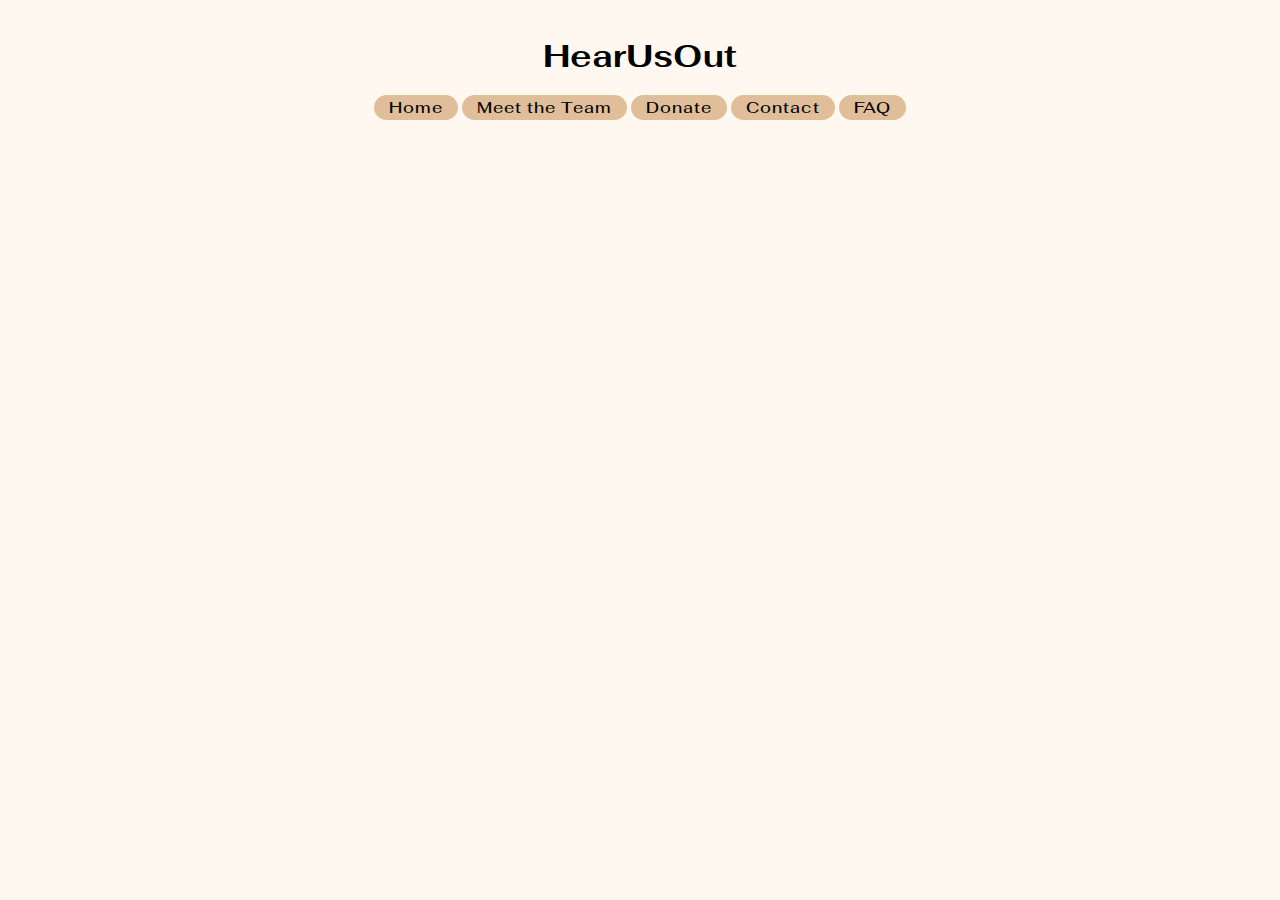
<file: index.html>
<html>
   <head>
     <link rel="stylesheet" href="Home.css">
      <title>HearUsOut</title>
   </head>
   <body>
     <center>
       <h1>HearUsOut</h1>
       <a href="index.html">Home</a>
        <a href="Meet-The-Team.html">Meet the Team</a>
        <a href="Donate.html">Donate</a>
        <a href="Contact.html">Contact</a>
        <a href="FAQ.html">FAQ</a>
     </center>
   </body>
</html>
</file>
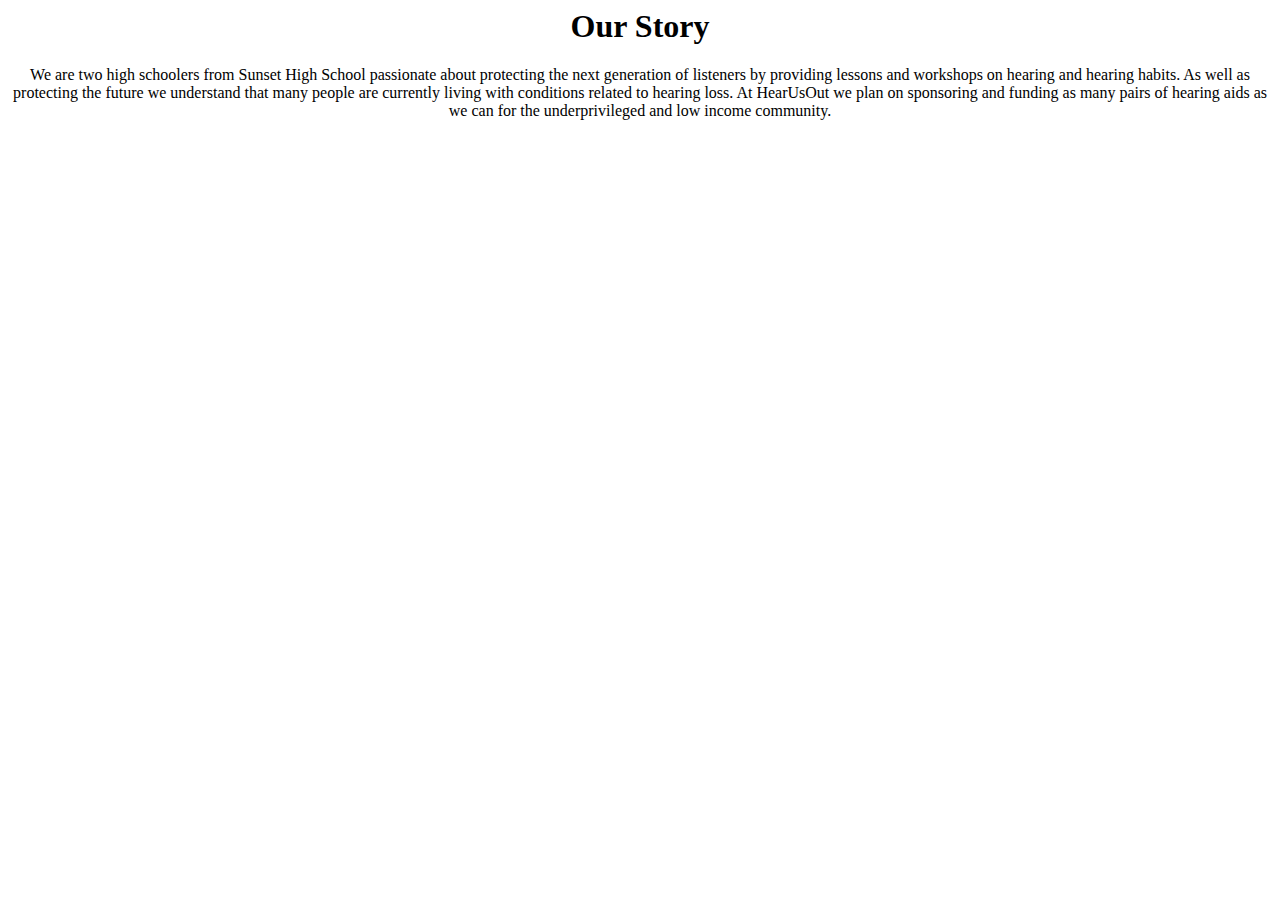
<file: about.html>
<html>
  <head>
    <title>Meet The Team</title>
  </head>
  <body>
    <center>
      <h1>Our Story</h1>
      <p>We are two high schoolers from Sunset High School passionate about protecting the next generation 
      of listeners by providing lessons and workshops on hearing and hearing habits. As well as protecting
      the future we understand that many people are currently living with conditions related to hearing loss. 
      At HearUsOut we plan on sponsoring and funding as many pairs of hearing aids as 
      we can for the underprivileged and low income community.</p>
    </center>    
  </body>
</html>
</file>
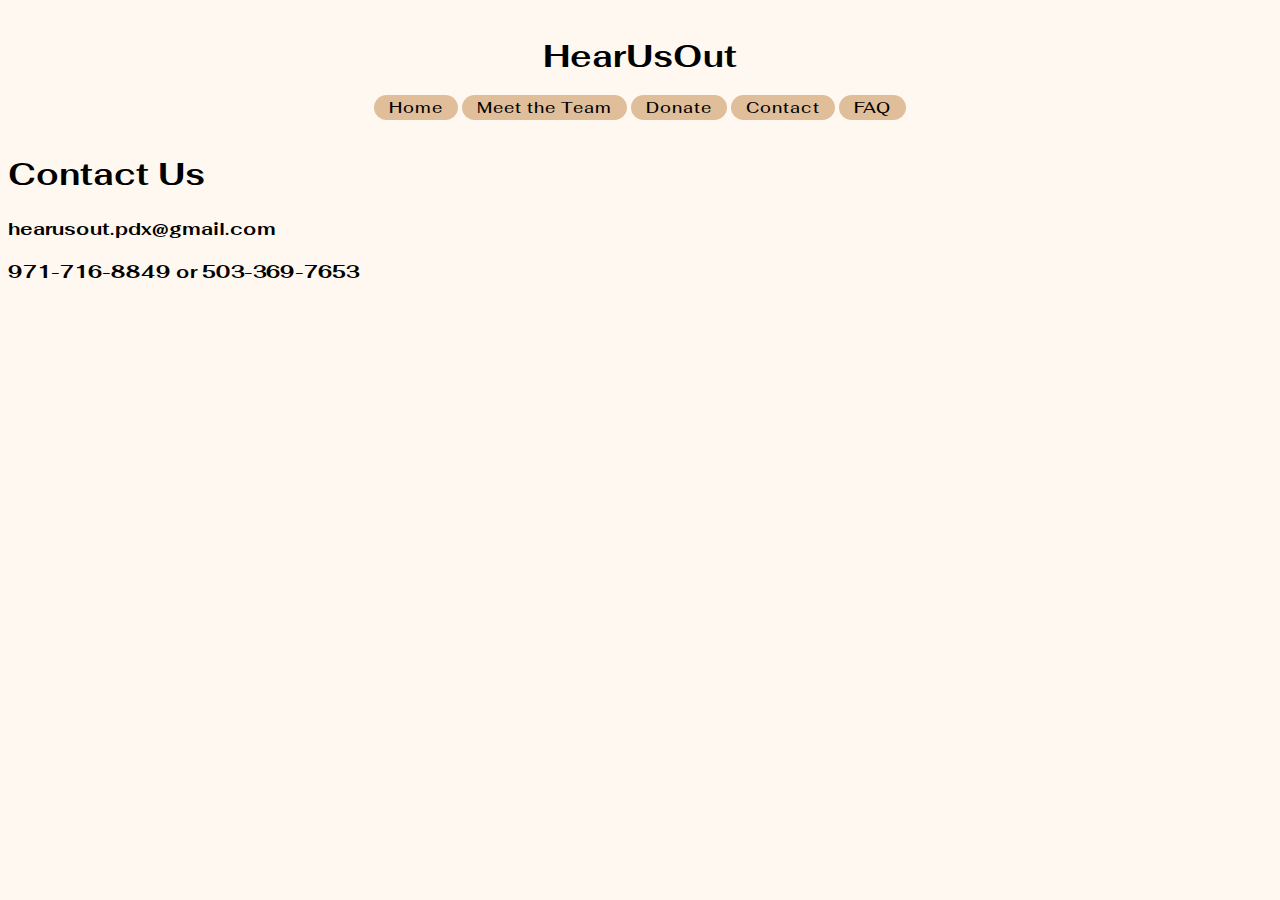
<file: Contact.html>
<html>
  <head>
    <link rel="stylesheet" href="Contact.css">
  </head>
  <body>
    <center>
      <h1>HearUsOut</h1>
       <a href="index.html">Home</a>
        <a href="Meet-The-Team.html">Meet the Team</a>
        <a href="Donate.html">Donate</a>
        <a href="Contact.html">Contact</a>
        <a href="FAQ.html">FAQ</a>
    </center>
    <h1>Contact Us</h1>
    <h3>hearusout.pdx@gmail.com</h3>
    <h3>971-716-8849 or 503-369-7653</h3>
  </body>
</html>
</file>
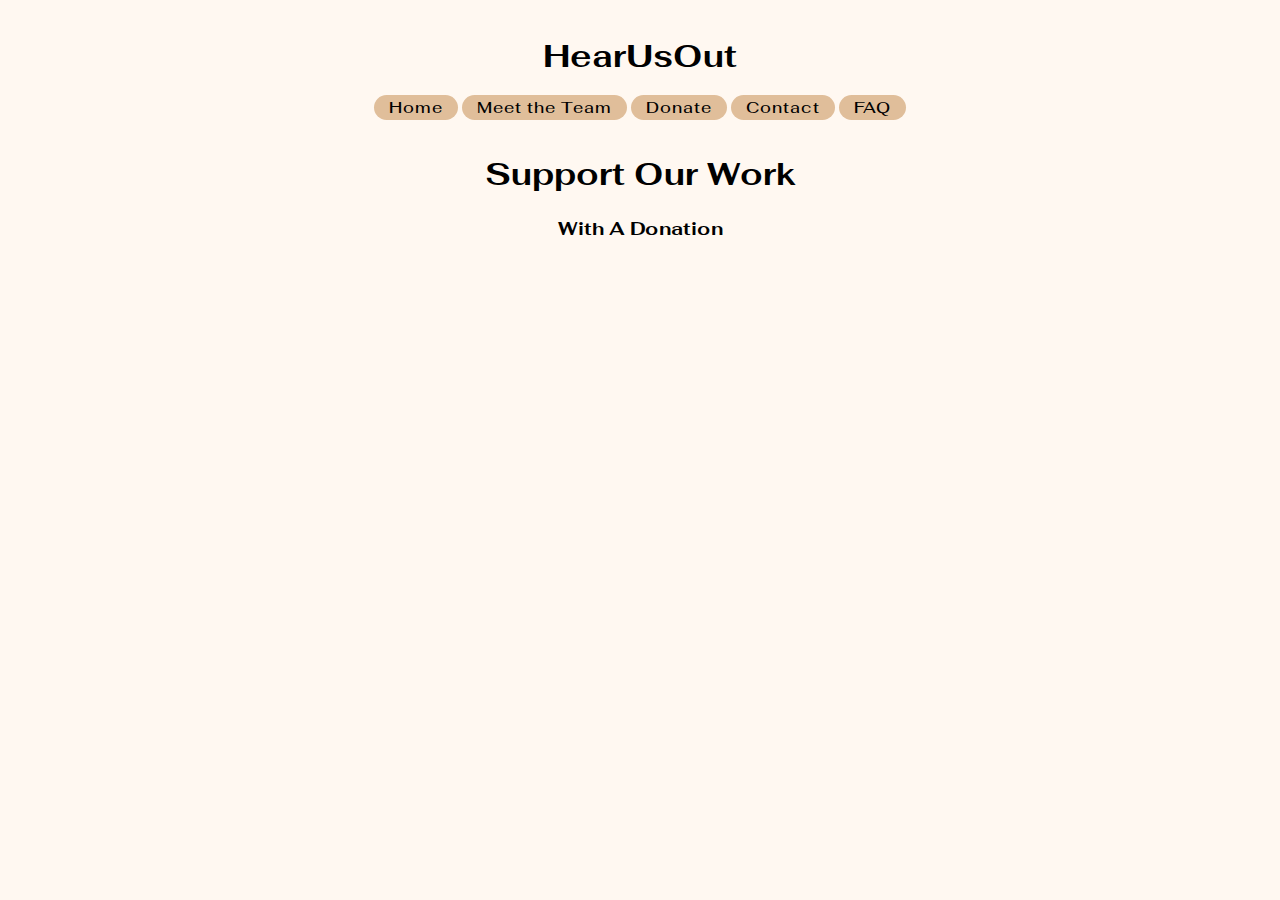
<file: Donate.html>
<html>
  <head>
    <link rel="stylesheet" href="Donate.css">
  </head>
  <body>
    <center>
      <h1>HearUsOut</h1>
       <a href="index.html">Home</a>
        <a href="Meet-The-Team.html">Meet the Team</a>
        <a href="Donate.html">Donate</a>
        <a href="Contact.html">Contact</a>
        <a href="FAQ.html">FAQ</a>
      <h1>Support Our Work</h1>
    <h3>With A Donation</h3>
    </center>    
  </body>
</html>
</file>
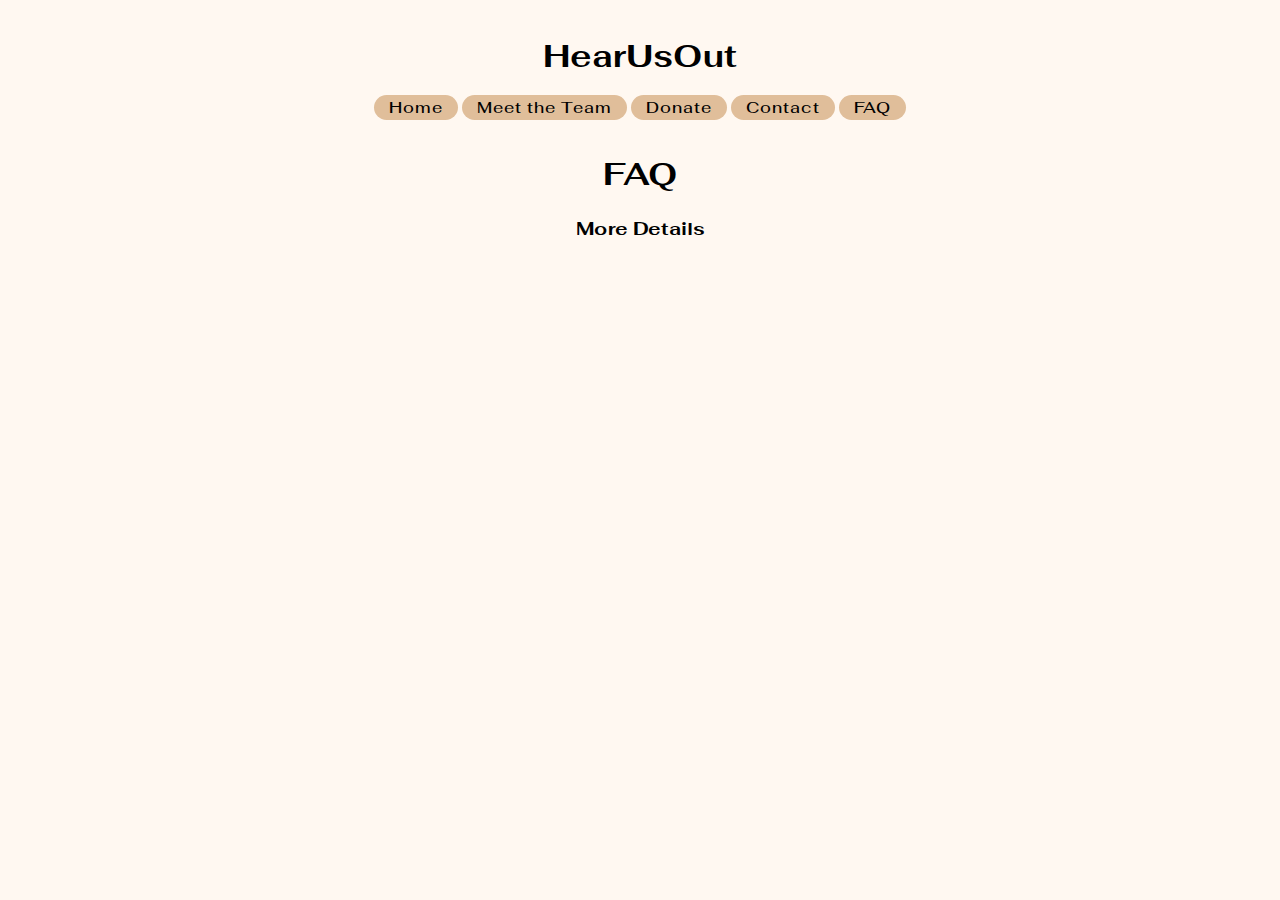
<file: FAQ.html>
<html>
  <head>
    <link rel="stylesheet" href="FAQ.css">
  </head>
  <body>
    <center>
      <h1>HearUsOut</h1>
       <a href="index.html">Home</a>
        <a href="Meet-The-Team.html">Meet the Team</a>
        <a href="Donate.html">Donate</a>
        <a href="Contact.html">Contact</a>
        <a href="FAQ.html">FAQ</a>
      <h1>FAQ</h1>
      <h3>More Details</h3>
    </center>
  </body>
</html>
</file>
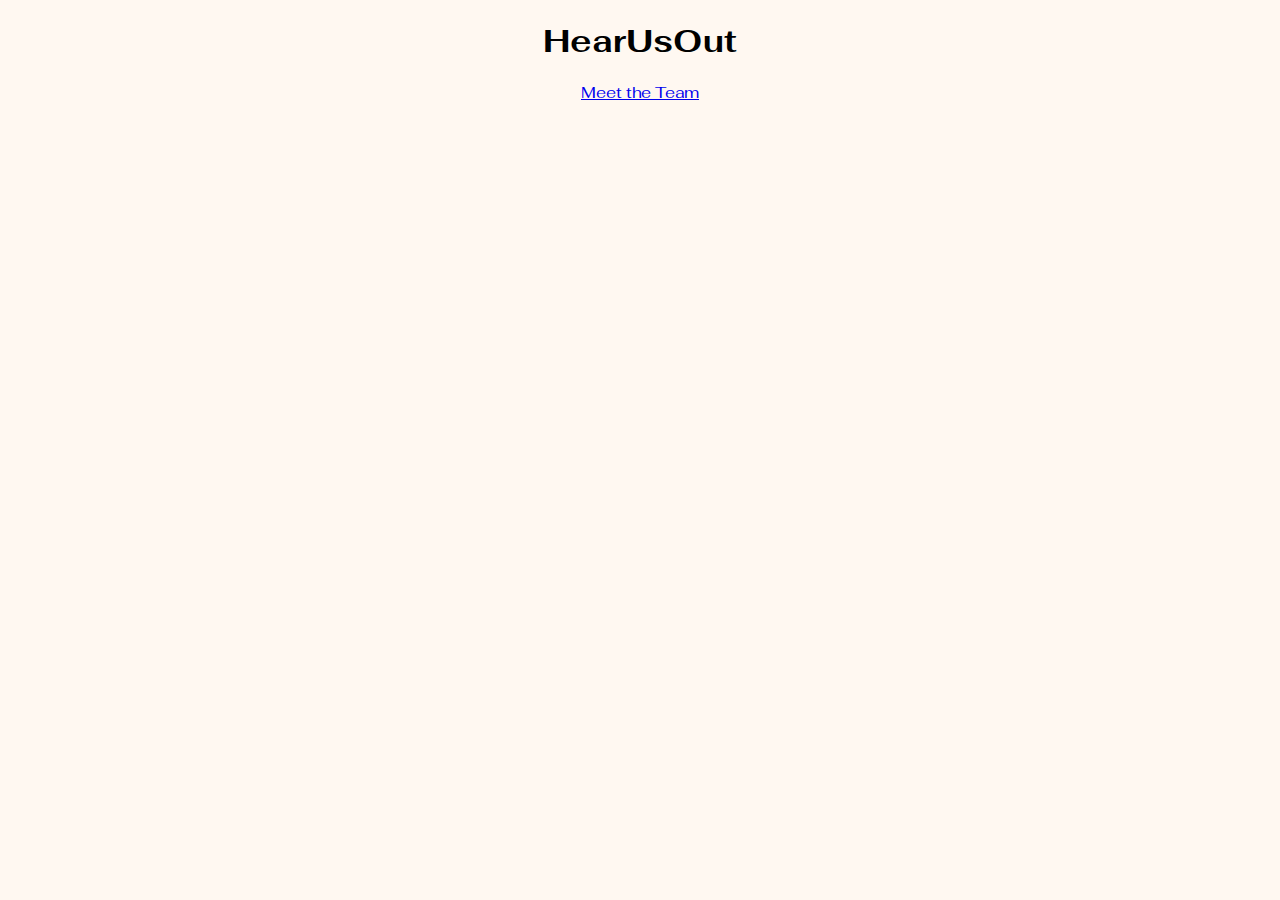
<file: home.html>
<html>
   <head>
     <link rel="stylesheet" href="headstyle.css">
      <title>HearUsOut</title>
   </head>
   <body>
     <center>
       <h1>HearUsOut</h1>
       <a href="Meet-The-Team.html">Meet the Team</a>
     </center>
   </body>
</html>
</file>
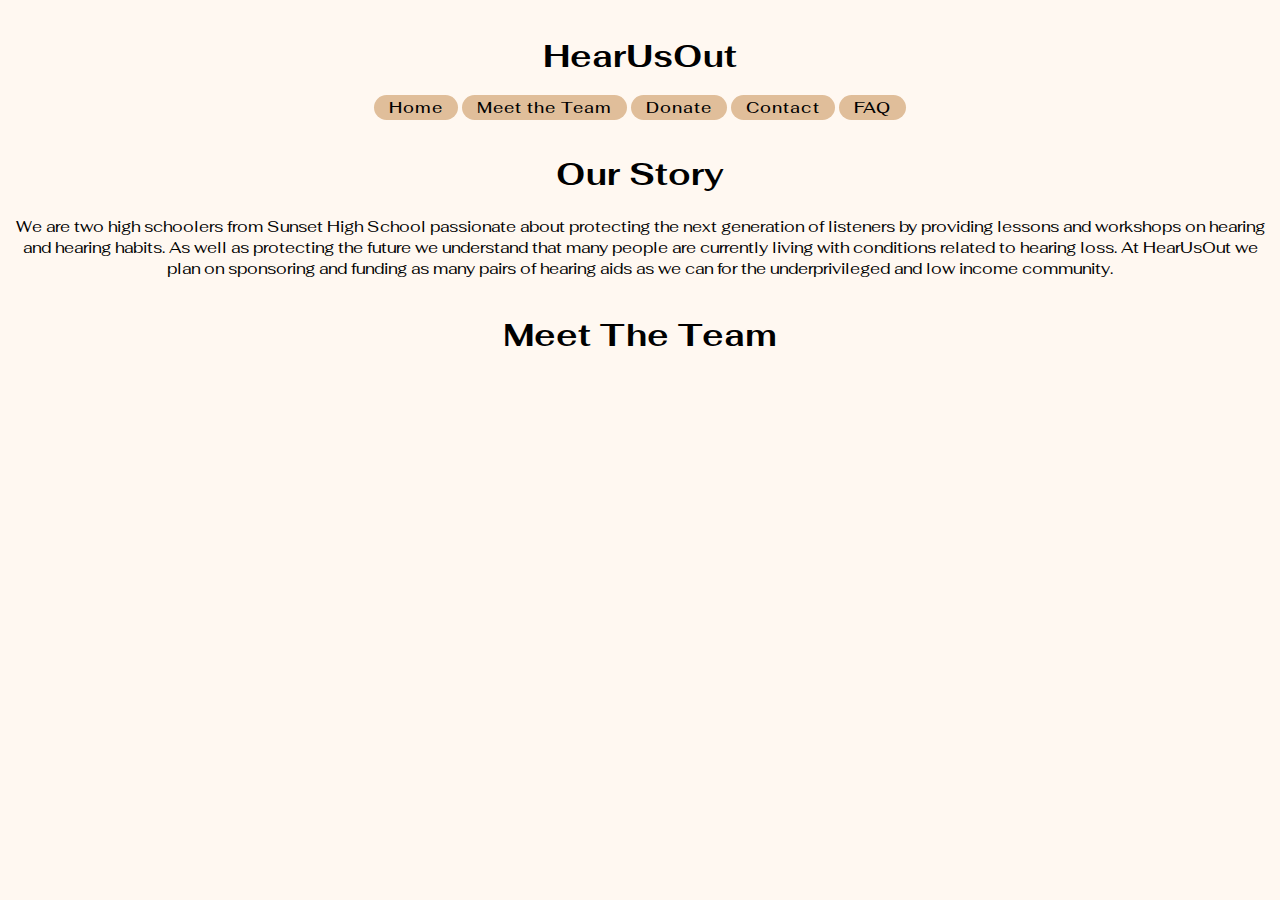
<file: Meet-The-Team.html>
<html>
  <head>
     <link rel="stylesheet" href="Meet-The-Team.css">
    <title>Meet The Team</title>
  </head>
  <body>
    <center>
      <h1>HearUsOut</h1>
       <a href="index.html">Home</a>
        <a href="Meet-The-Team.html">Meet the Team</a>
        <a href="Donate.html">Donate</a>
        <a href="Contact.html">Contact</a>
        <a href="FAQ.html">FAQ</a>

      <h1>Our Story</h1>
      <p>We are two high schoolers from Sunset High School passionate about protecting the next generation 
      of listeners by providing lessons and workshops on hearing and hearing habits. As well as protecting
      the future we understand that many people are currently living with conditions related to hearing loss. 
      At HearUsOut we plan on sponsoring and funding as many pairs of hearing aids as 
      we can for the underprivileged and low income community.</p>
      <h1>Meet The Team</h1>
    </center>    
  </body>
</html>
</file>
<file: Home.css>
@import url('https://fonts.googleapis.com/css2?family=Fahkwang&display=swap');

body {
  background-color: #FFF8F1;
  font-family: "Fahkwang", sans-serif;
}

h1 {
  margin-top: 35px; 
}

a {
  color: #000;
  background: #E0BE9A;
  text-decoration: none;
  font-weight: 500;
  letter-spacing: 1px;
  padding: 2px 15px;
  border-radius: 20px;
}
</file>
<file: Contact.css>
@import url('https://fonts.googleapis.com/css2?family=Fahkwang&display=swap');

body {
  background-color: #FFF8F1;
  font-family: "Fahkwang", sans-serif;
}

h1 {
  margin-top: 35px; 
}

a {
  color: #000;
  background: #E0BE9A;
  text-decoration: none;
  font-weight: 500;
  letter-spacing: 1px;
  padding: 2px 15px;
  border-radius: 20px;
}
</file>
<file: Donate.css>
@import url('https://fonts.googleapis.com/css2?family=Fahkwang&display=swap');

body {
  background-color: #FFF8F1;
  font-family: "Fahkwang", sans-serif;
}

h1 {
  margin-top: 35px; 
}

a {
  color: #000;
  background: #E0BE9A;
  text-decoration: none;
  font-weight: 500;
  letter-spacing: 1px;
  padding: 2px 15px;
  border-radius: 20px;
}
</file>
<file: FAQ.css>
@import url('https://fonts.googleapis.com/css2?family=Fahkwang&display=swap');

body {
  background-color: #FFF8F1;
  font-family: "Fahkwang", sans-serif;
}

h1 {
  margin-top: 35px; 
}

a {
  color: #000;
  background: #E0BE9A;
  text-decoration: none;
  font-weight: 500;
  letter-spacing: 1px;
  padding: 2px 15px;
  border-radius: 20px;
}
</file>
<file: headstyle.css>
@import url('https://fonts.googleapis.com/css2?family=Fahkwang&display=swap');

body {
  background-color: #FFF8F1;
  font-family: "Fahkwang", sans-serif;
}

h1 {
  margin-top: 20px; 
}
</file>
<file: Meet-The-Team.css>
@import url('https://fonts.googleapis.com/css2?family=Fahkwang&display=swap');

body {
  background-color: #FFF8F1;
  font-family: "Fahkwang", sans-serif;
}

h1 {
  margin-top: 35px;
}

a {
  color: #000;
  background: #E0BE9A;
  text-decoration: none;
  font-weight: 500;
  letter-spacing: 1px;
  padding: 2px 15px;
  border-radius: 20px;
}
p + h1 {
  margin-left:100px;
  margin-right:100px;
}
</file>
